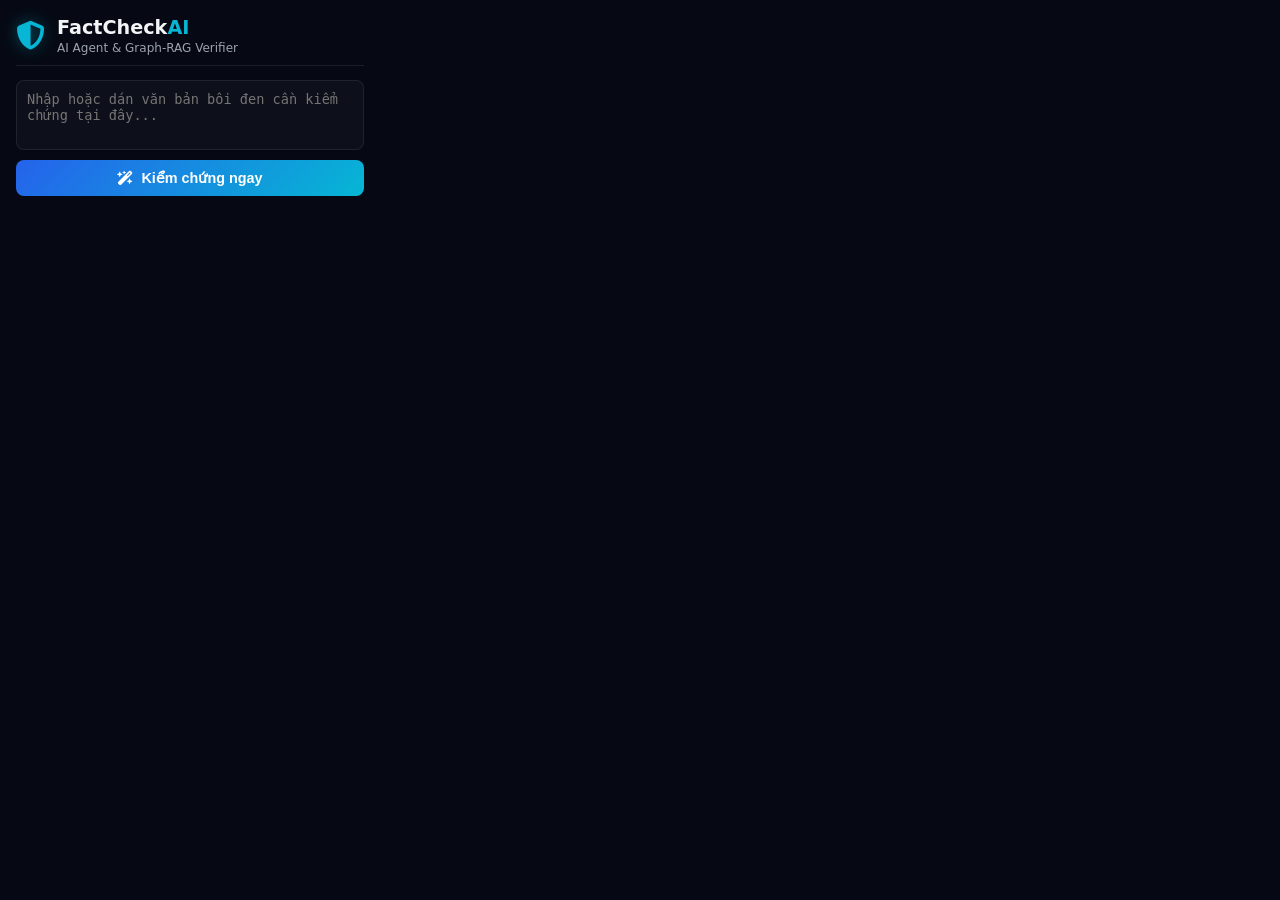
<file: factcheck-ai/extension/popup.html>
<!DOCTYPE html>
<html lang="vi">
<head>
    <meta charset="UTF-8">
    <title>FactCheckAI Popup</title>
    <link rel="stylesheet" href="popup.css">
    <link rel="stylesheet" href="https://cdnjs.cloudflare.com/ajax/libs/font-awesome/6.4.0/css/all.min.css">
</head>
<body>
    <div class="popup-container">
        <!-- Header -->
        <header class="popup-header">
            <i class="fa-solid fa-shield-halved logo-icon"></i>
            <div class="logo-text">
                <h2>FactCheck<span>AI</span></h2>
                <p>AI Agent & Graph-RAG Verifier</p>
            </div>
        </header>

        <!-- Main Body -->
        <main class="popup-body">
            <!-- Text area to verify -->
            <div class="input-section">
                <textarea id="popupClaimInput" placeholder="Nhập hoặc dán văn bản bôi đen cần kiểm chứng tại đây..." rows="3"></textarea>
                <button id="popupVerifyBtn" class="btn-verify">
                    <i class="fa-solid fa-wand-magic-sparkles"></i> Kiểm chứng ngay
                </button>
            </div>

            <!-- Streaming Thoughts -->
            <div class="terminal-section" id="popupTerminal" style="display: none;">
                <div class="term-header">
                    <span><i class="fa-solid fa-terminal"></i> Tiến trình suy nghĩ:</span>
                </div>
                <div class="term-body" id="popupTerminalBody"></div>
            </div>

            <!-- Verdict Card -->
            <div class="verdict-section hidden" id="popupVerdictCard">
                <div class="verdict-badge" id="popupVerdictBadge">CHƯA XÁC MINH</div>
                <div class="verdict-confidence">Độ tin cậy: <strong id="popupConfidence">0%</strong></div>
                <div class="verdict-explanation">
                    <p id="popupExplanation">...</p>
                </div>
                <div class="sources-title"><i class="fa-solid fa-link"></i> Nguồn tham khảo từ Internet:</div>
                <div class="sources-container" id="popupSources"></div>
            </div>
        </main>
    </div>
    <script src="popup.js"></script>
</body>
</html>
</file>
<file: factcheck-ai/extension/popup.css>
body {
    width: 380px;
    margin: 0;
    padding: 0;
    background-color: #060913;
    color: #f3f4f6;
    font-family: system-ui, -apple-system, BlinkMacSystemFont, 'Segoe UI', Roboto, Oxygen, Ubuntu, Cantarell, 'Open Sans', 'Helvetica Neue', sans-serif;
    overflow-x: hidden;
}

.popup-container {
    padding: 16px;
    display: flex;
    flex-direction: column;
    gap: 14px;
}

.popup-header {
    display: flex;
    align-items: center;
    gap: 12px;
    border-bottom: 1px solid rgba(255, 255, 255, 0.08);
    padding-bottom: 10px;
}

.logo-icon {
    font-size: 1.8rem;
    color: #06b6d4;
    filter: drop-shadow(0 0 8px rgba(6, 182, 212, 0.4));
}

.logo-text h2 {
    font-size: 1.2rem;
    margin: 0;
    font-weight: 700;
}

.logo-text h2 span {
    color: #06b6d4;
}

.logo-text p {
    font-size: 0.75rem;
    color: #9ca3af;
    margin: 2px 0 0 0;
}

/* Inputs */
.input-section {
    display: flex;
    flex-direction: column;
    gap: 10px;
}

#popupClaimInput {
    background: rgba(255, 255, 255, 0.03);
    border: 1px solid rgba(255, 255, 255, 0.08);
    border-radius: 8px;
    padding: 10px;
    color: white;
    resize: none;
    outline: none;
    font-size: 0.85rem;
}

#popupClaimInput:focus {
    border-color: #06b6d4;
}

.btn-verify {
    background: linear-gradient(135deg, #2563eb, #06b6d4);
    color: white;
    border: none;
    border-radius: 8px;
    padding: 10px;
    font-weight: 600;
    font-size: 0.9rem;
    cursor: pointer;
    display: flex;
    align-items: center;
    justify-content: center;
    gap: 8px;
    transition: transform 0.1s;
}

.btn-verify:active {
    transform: scale(0.98);
}

.btn-verify:disabled {
    background: rgba(255, 255, 255, 0.1);
    color: rgba(255, 255, 255, 0.3);
    cursor: not-allowed;
}

/* Terminal Log */
.terminal-section {
    background: #030611;
    border: 1px solid rgba(255, 255, 255, 0.08);
    border-radius: 8px;
    padding: 10px;
    display: flex;
    flex-direction: column;
    gap: 6px;
}

.term-header {
    font-size: 0.75rem;
    color: #06b6d4;
    font-weight: 600;
    border-bottom: 1px solid rgba(255, 255, 255, 0.05);
    padding-bottom: 4px;
}

.term-body {
    font-family: monospace;
    font-size: 0.75rem;
    max-height: 120px;
    overflow-y: auto;
    display: flex;
    flex-direction: column;
    gap: 4px;
    color: #d1d5db;
}

/* Verdict Box */
.verdict-section {
    background: rgba(255, 255, 255, 0.02);
    border: 1px solid rgba(255, 255, 255, 0.08);
    border-radius: 8px;
    padding: 14px;
    display: flex;
    flex-direction: column;
    gap: 8px;
    animation: slideIn 0.2s ease-out;
}

.hidden {
    display: none !important;
}

.verdict-badge {
    padding: 6px 10px;
    border-radius: 6px;
    font-weight: 700;
    font-size: 0.85rem;
    text-align: center;
}

.verdict-badge.verified { background-color: rgba(16, 185, 129, 0.2); border: 1px solid #10b981; color: #10b981; }
.verdict-badge.false { background-color: rgba(239, 68, 68, 0.2); border: 1px solid #ef4444; color: #ef4444; }
.verdict-badge.pending { background-color: rgba(245, 158, 11, 0.2); border: 1px solid #f59e0b; color: #f59e0b; }

.verdict-confidence {
    font-size: 0.8rem;
    color: #9ca3af;
}

#popupExplanation {
    font-size: 0.8rem;
    line-height: 1.5;
    margin: 4px 0;
}

.sources-title {
    font-size: 0.8rem;
    font-weight: 600;
    color: #9ca3af;
    margin-top: 6px;
}

.sources-container {
    display: flex;
    flex-direction: column;
    gap: 6px;
}

.pop-source-item {
    font-size: 0.75rem;
    background: rgba(255, 255, 255, 0.04);
    border: 1px solid rgba(255, 255, 255, 0.05);
    padding: 6px 10px;
    border-radius: 6px;
    display: flex;
    justify-content: space-between;
    align-items: center;
}

.pop-source-item a {
    color: #06b6d4;
    text-decoration: none;
}

@keyframes slideIn {
    from { opacity: 0; transform: translateY(6px); }
    to { opacity: 1; transform: translateY(0); }
}
</file>
